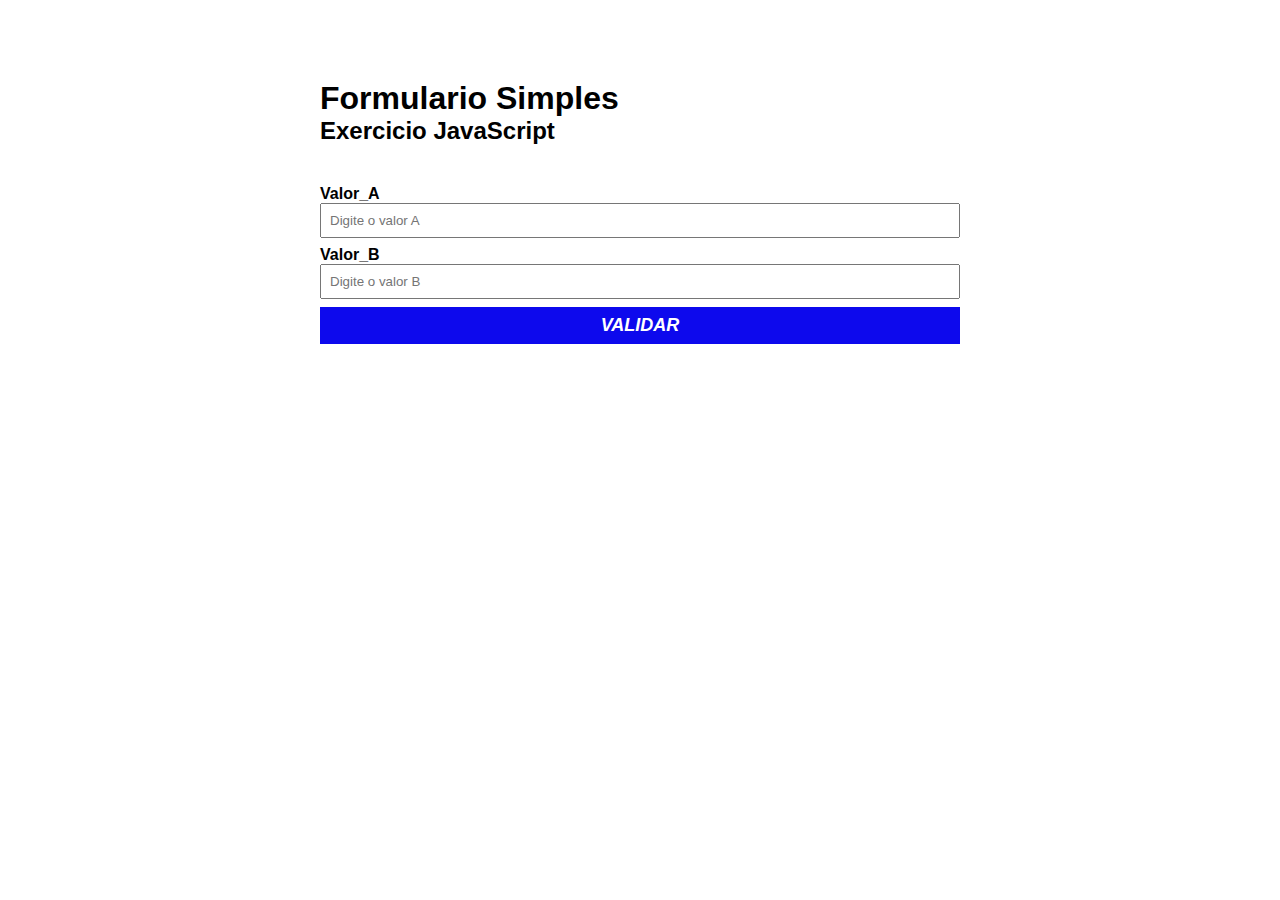
<file: java exercicio/index.html>
<!DOCTYPE html>
<html lang="pt-br">
<head>
    <meta charset="UTF-8">
    <meta name="viewport" content="width=device-width, initial-scale=1.0">
    <title>Exercicio</title>
    <link rel="stylesheet" href="./main.css">
</head>
<body>
    <nav>
        <div class="container">
            <h1>Formulario Simples</h1>
            <h2>Exercicio JavaScript</h2>
            <form id="form-confirm">
                <label for="A"><b>Valor_A</b></label>
                <input type="number" id="valor-a" required placeholder="Digite o valor A" />
                <label for="B"><b>Valor_B</b></label>
                <input type="number" id="valor-b" required placeholder="Digite o valor B" />
                <p class="error-message">
                    O valor B precisa ser maior que o valor A!
                </p>
                <button type="submit">Validar</button>
            </form>
            <p class="success-message"></p>
        </div>
    </nav> 
        <script src="./main.js"></script>
    </body>
</html>
</file>
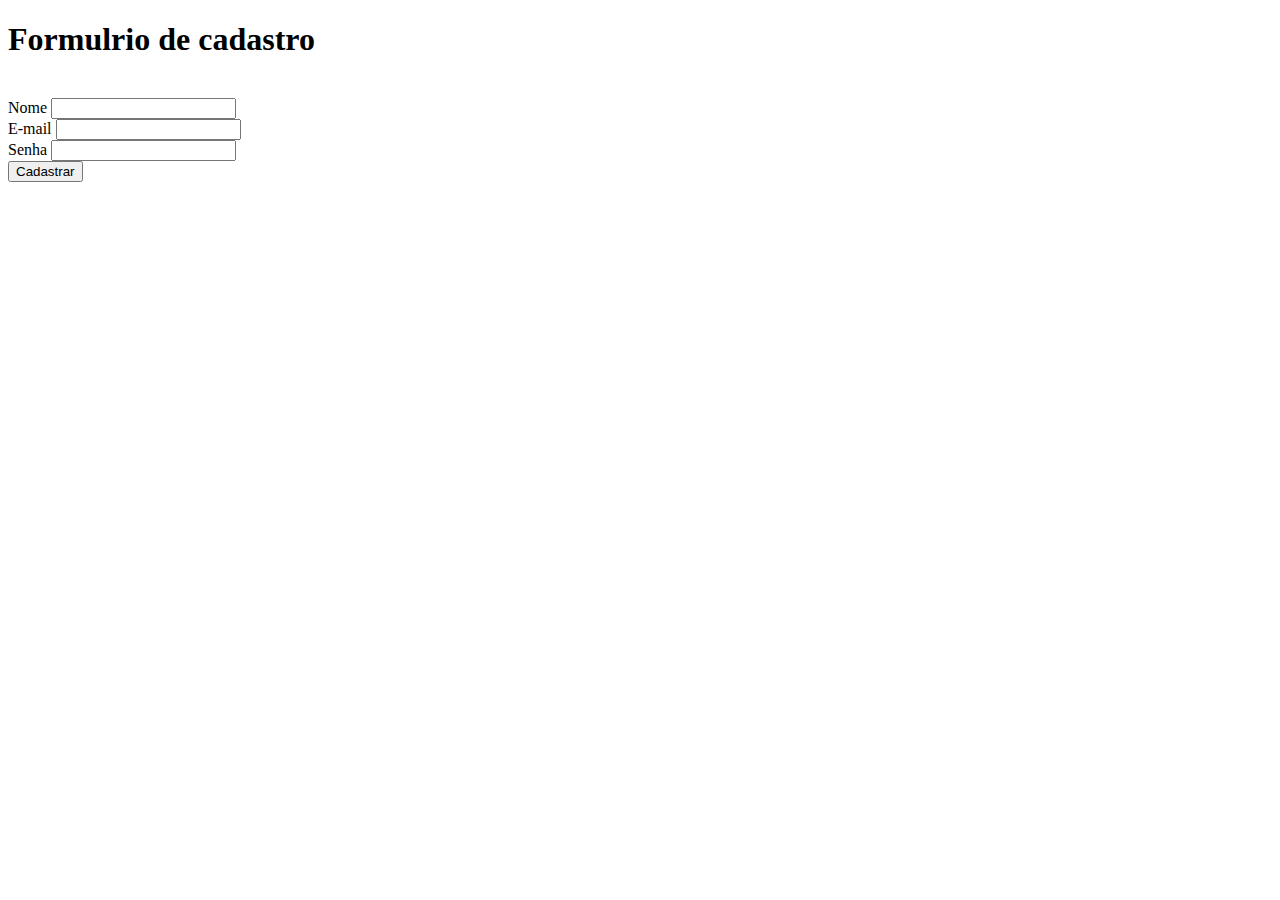
<file: Exercicio.html>
<!DOCTYPE html>
<html lang="pt-br">
<head>
    <meta charset="UTF-8">
    <meta name="viewport" content="width=device-width, initial-scale=1.0">
    <title>Formulario</title>
</head>
<body>
    <h1>Formulrio de cadastro</h1><br />
    <form>
        <label for="text">Nome</label>
        <input id="text" type="text"/>
        <br />
        <label for="email">E-mail</label>
        <input id="email" type="email"/>
        <br />
        <label for="password">Senha</label>
        <input id="password" type="password"/>
        <br />
        <button type="submit">
            Cadastrar
        </button>
    </form>

</body>
</html>
</file>
<file: java exercicio/main.css>
* {
    margin: 0;
    padding: 0;
    box-sizing: border-box;
    font-family: sans-serif; 
  
}

body {
    display: block;    
}

.container {
    margin: 80px auto;
    max-width: 640px;
    width: 100%;
}

form {
    margin-top: 40px;
}

input, textarea, button {
    display: block;
    padding: 8px;
    margin-bottom: 8px;
    width: 100%;
    resize: none;
}

button {
    background-color: #0d09ed;
    border: none;
    text-transform: uppercase;
    color: #fff;
    font-weight: bold;
    font-size: 18px;
    font-style: italic;
    cursor: pointer;
}

button:hover {
    background-color: #6992f2;
}

.success-message {
    background-color: #27ae60;
    padding: 16px;
    color: #fff;
    display: none;
}

.error-message {
    font-size: 12px;
    padding: 8px;
    background-color: red;
    color: #fff;
    margin-bottom: 8px;
    display: none;
}
</file>
